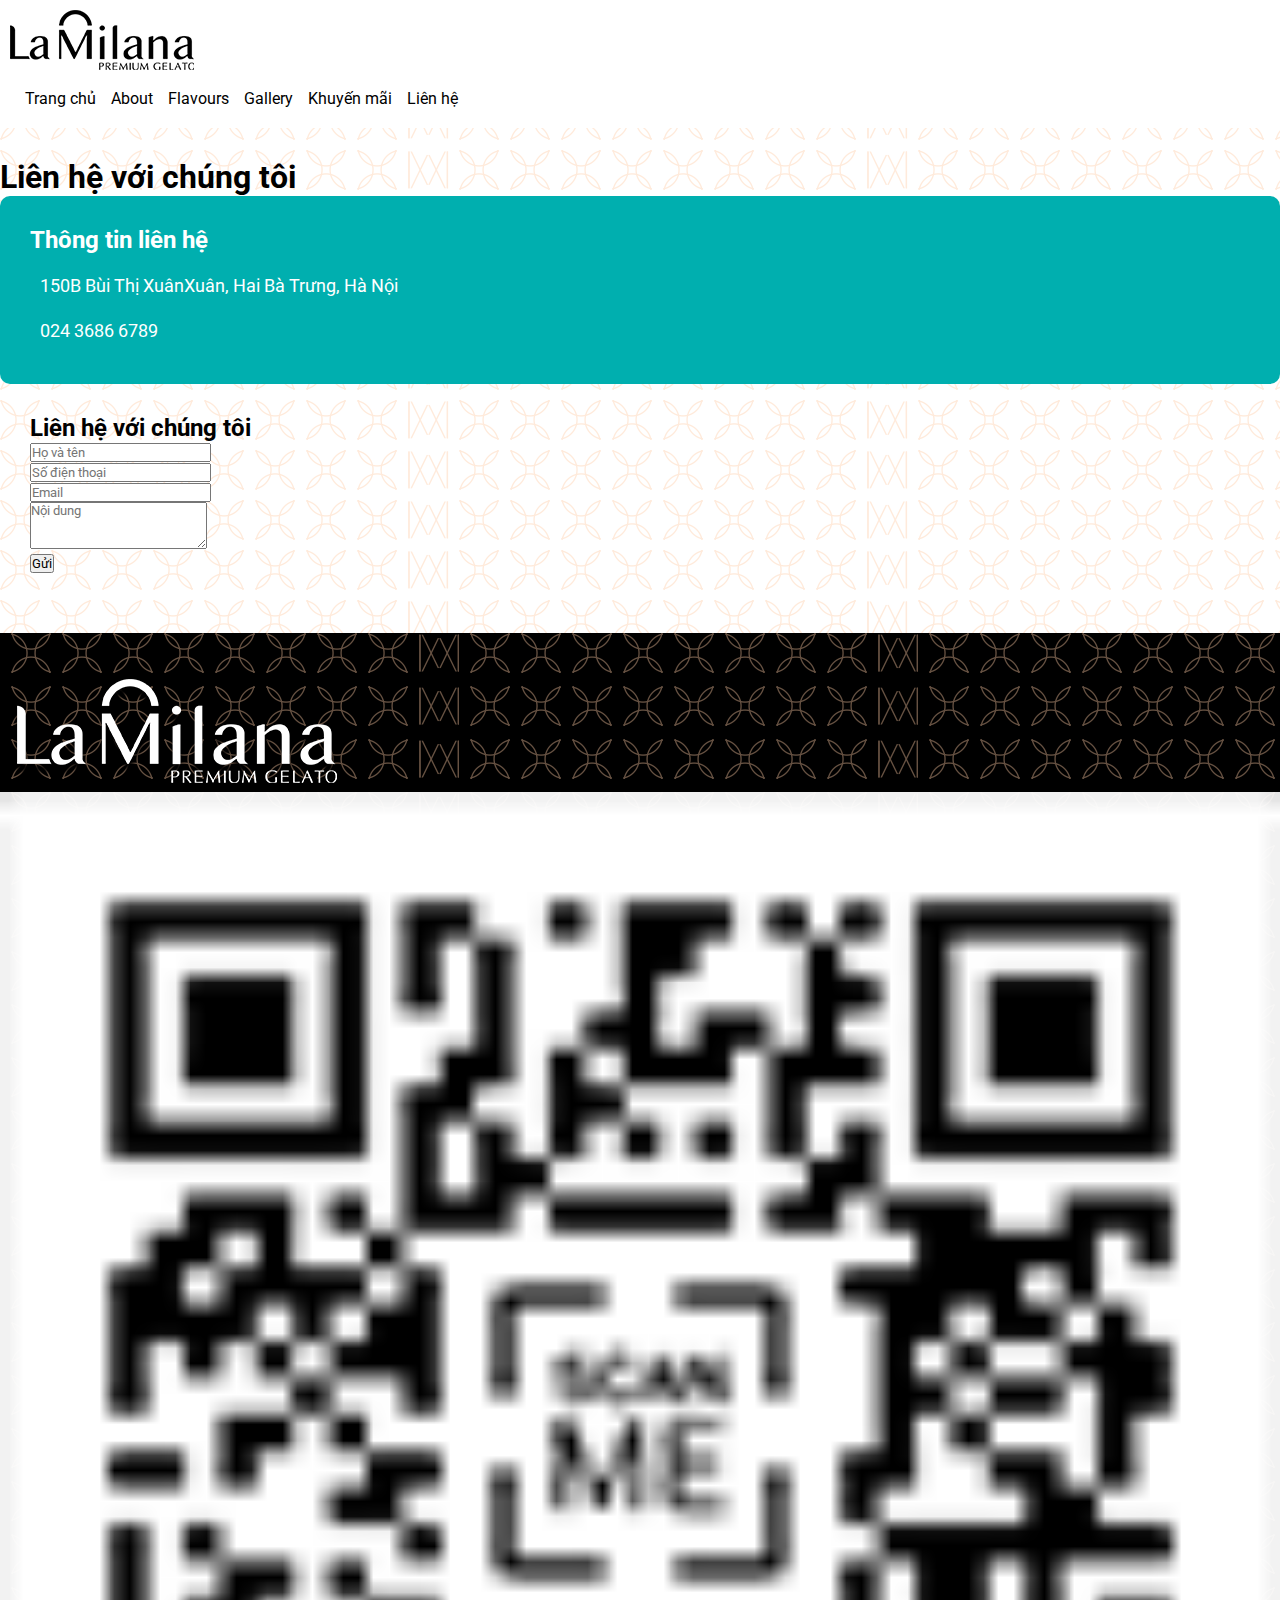
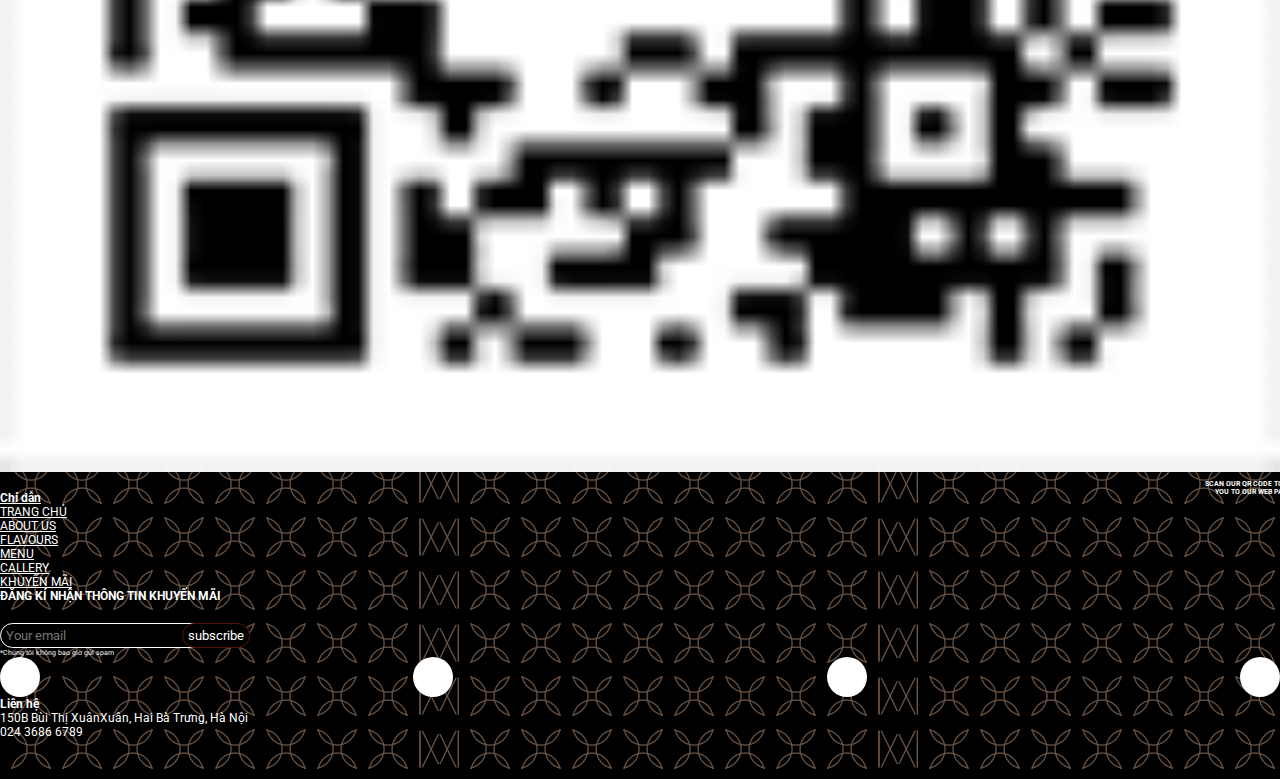
<file: html/contact.html>
<!DOCTYPE html>
<html lang="en">
<head>
    <meta charset="UTF-8">
    <meta name="viewport" content="width=device-width, initial-scale=1.0, maximum-scale=1.0, user-scalable=no"/>
    <title>Ban Kem</title>
    
    <link rel="stylesheet" href="https://pro.fontawesome.com/releases/v5.10.0/css/all.css" integrity="sha384-AYmEC3Yw5cVb3ZcuHtOA93w35dYTsvhLPVnYs9eStHfGJvOvKxVfELGroGkvsg+p" crossorigin="anonymous"/>
    <link rel="stylesheet" href="https://cdn.jsdelivr.net/npm/bootstrap@4.5.3/dist/css/bootstrap.min.css" integrity="sha384-TX8t27EcRE3e/ihU7zmQxVncDAy5uIKz4rEkgIXeMed4M0jlfIDPvg6uqKI2xXr2" crossorigin="anonymous">
    <link rel="stylesheet" href="../css/style.css">
    <link rel="stylesheet" href="../css/custom-boostrap.css">
    <link href="https://fonts.googleapis.com/css2?family=Roboto:wght@300;400;500&display=swap" rel="stylesheet">

</head>
<body>
    <header>
        <section class="top-bar d-none d-md-block">
            <div class="container">
                <div class="row justify-content-between">
                    <div class="col-auto">
                        <img src="../img/logo.png" alt="logo">
                    </div>
                    <div class="col-auto">
                        <ul class="top-bar__social-list">
                            <li><a href="#">Trang chủ</a></li>
                            <li><a href="#">About</a></li>
                            <li><a href="#">Flavours</a></li>
                            <li><a href="#">Gallery</a></li>
                            <li><a href="#">Khuyến mãi</a></li>
                            <li><a href="#">Liên hệ</a></li>
                        </ul>
                    </div>
                </div>
            </div>
        </section>
    <main class="contact">
        <h1 class="text-center">Liên hệ với chúng tôi</h1>
        <div class="container">
            <div class="row">
                <div class="col-lg-6 col-12 infor-left">
                    <h2>Thông tin liên hệ</h2>
                    <ul>
                        <li><i class="fas fa-map-marker-alt"></i> 150B Bùi Thị XuânXuân, Hai Bà Trưng, Hà Nội</li>
                        <li><i class="fas fa-phone-alt"></i> 024 3686 6789</li>
                    </ul>
                </div>
                <div class="col-lg-6 col-12 infor-right">
                    <h2>Liên hệ với chúng tôi</h2>
                    <form>
                        <div class="form-group">
                            <input type="email" class="form-control" id="exampleFormControlInput1" placeholder="Họ và tên">
                        </div>
                        <div class="form-group">
                            <input type="email" class="form-control" id="exampleFormControlInput1" placeholder="Số điện thoại">
                        </div>
                        <div class="form-group">
                            <input type="email" class="form-control" id="exampleFormControlInput1" placeholder="Email">
                        </div>
                        <div class="form-group">
                            <textarea class="form-control" id="exampleFormControlTextarea1" rows="3" placeholder="Nội dung"></textarea>
                        </div>
                        <button type="submit" class="btn btn-primary">Gửi</button>
                    </form>
                </div>
            </div>
        </div>
       
    </main>
    <footer>
        <div class="container">
            <div class="row">
                <div class="col-12 text-center mb-3"><img src="../img/logo-white.png" alt="logo"></div>
                <div class="col-lg-1">
                    <img class="QRCode mt-3" src="../img/QDCodeImg.png" alt="QRCode">
                    <p class="QRCode-note">SCAN OUR QR CODE TO TAKE<br>YOU TO OUR WEB PAGE</p>
                </div>
                <div class="col-lg-1"></div>
                <div class="col-lg-1 p-0">
                    <ul>
                        <li><strong><a href="#">Chỉ dẫn</a></strong></li>
                        <li><a href="#">TRANG CHỦ</a></li>
                        <li><a href="#">ABOUT US</a></li>
                        <li><a href="#">FLAVOURS</a></li>
                        <li><a href="#">MENU</a></li>
                        <li><a href="#">CALLERY</a></li>
                        <li><a href="#">KHUYẾN MÃI</a></li>
                    </ul>
                </div>
                <div class="col-lg-1"></div>
                <div class="col-lg-4 text-center">
                    <strong>ĐĂNG KÍ NHẬN THÔNG TIN KHUYẾN MÃI</strong>
                    
                    <form action="#" method="get" >
                        <input type="text" class="text-search" placeholder="Your email"/>
                        <button type="submit" >subscribe</button>
                    </form>
                    <p class="note">*Chúng tôi không bao giờ gửi spam</p>
                    <div class="social">
                        <div class="box-circle"><a><i class="fab fa-facebook-f"></i></a></div>
                        <div class="box-circle"><a><i class="fab fa-instagram"></i></a></div>
                        <div class="box-circle"><a><i class="fab fa-youtube"></i></a></div>
                        <div class="box-circle"><a><i class="fab fa-pinterest-p"></i></a></div>
                    </div>
                </div>
                <div class="col-lg-4">
                    <ul>
                        <li class="ml-2"><strong>Liên hệ</strong></li>
                        <li><i class="fas fa-map-marker-alt"></i> 150B Bùi Thị XuânXuân, Hai Bà Trưng, Hà Nội</li>
                        <li><i class="fas fa-phone-alt"></i> 024 3686 6789</li>
                    </ul>
                </div>


            </div>
        </div>
    </footer>
</body>
</html>
</file>
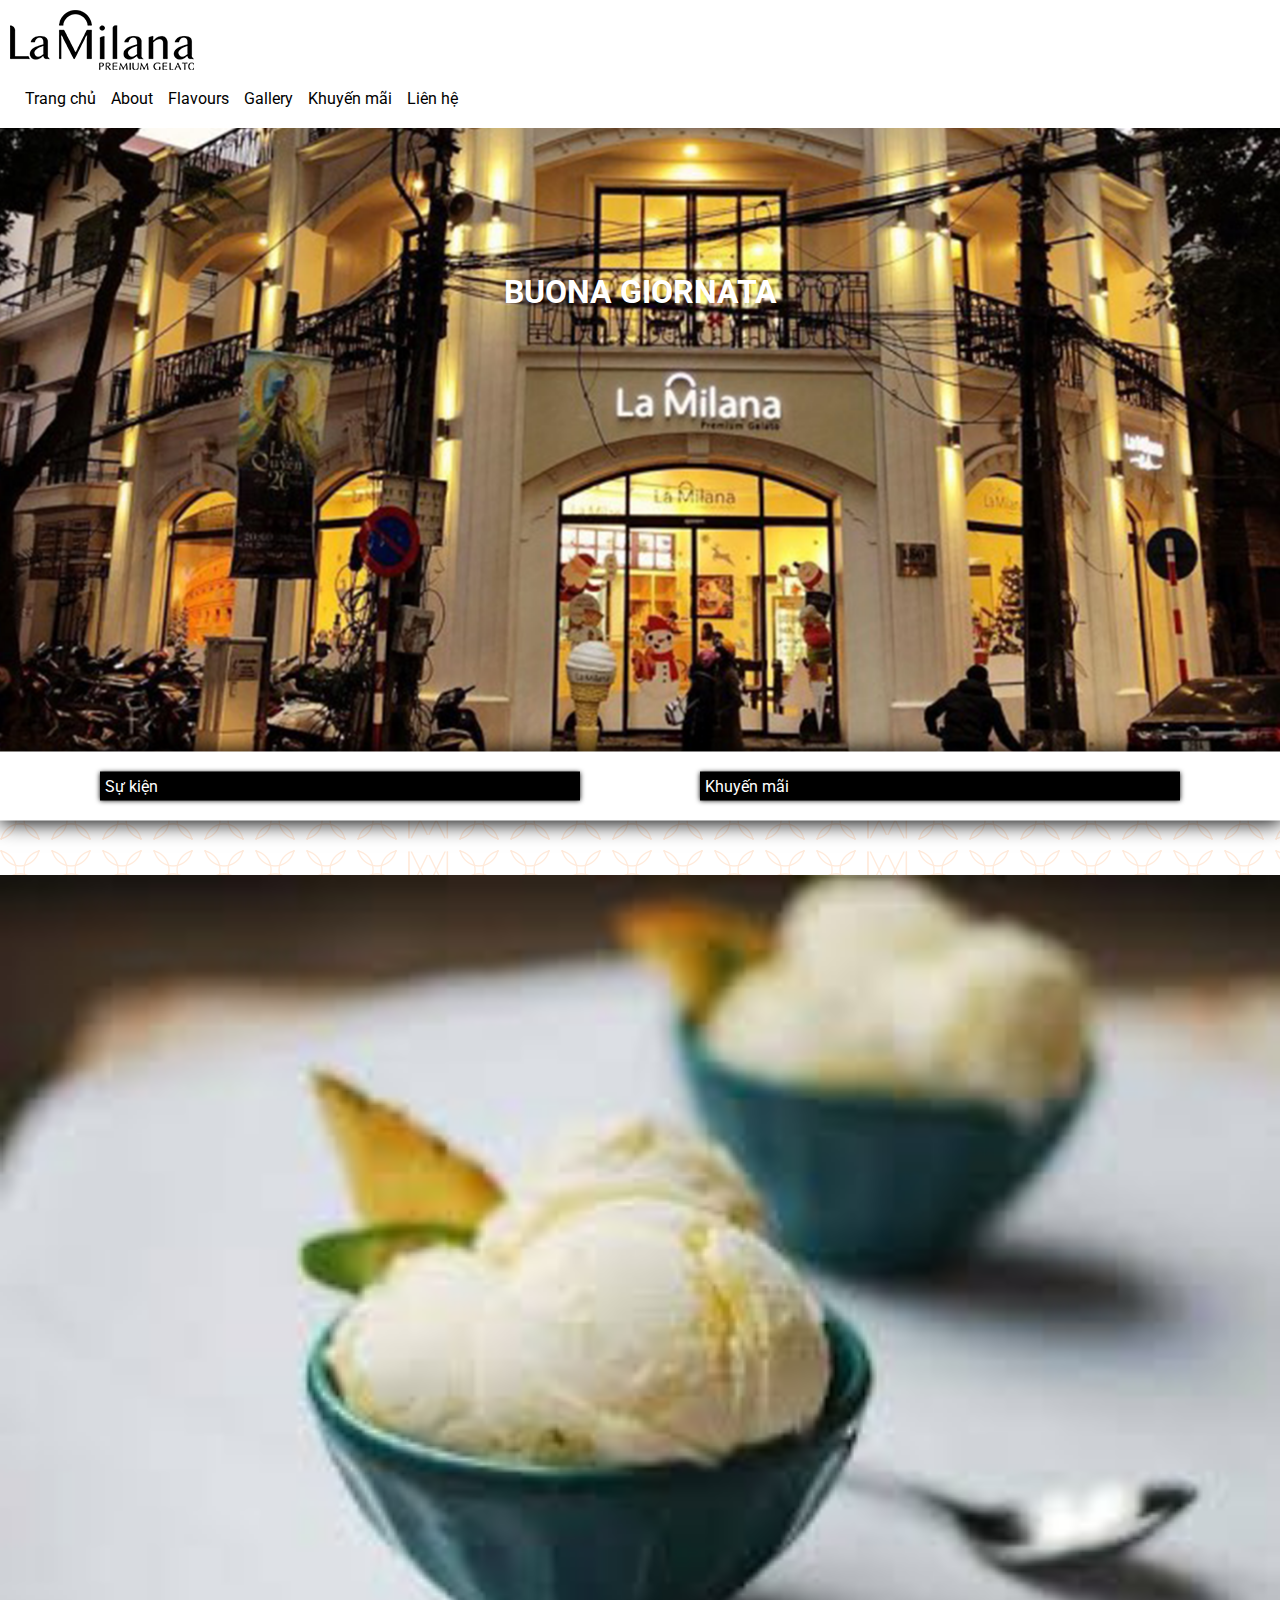
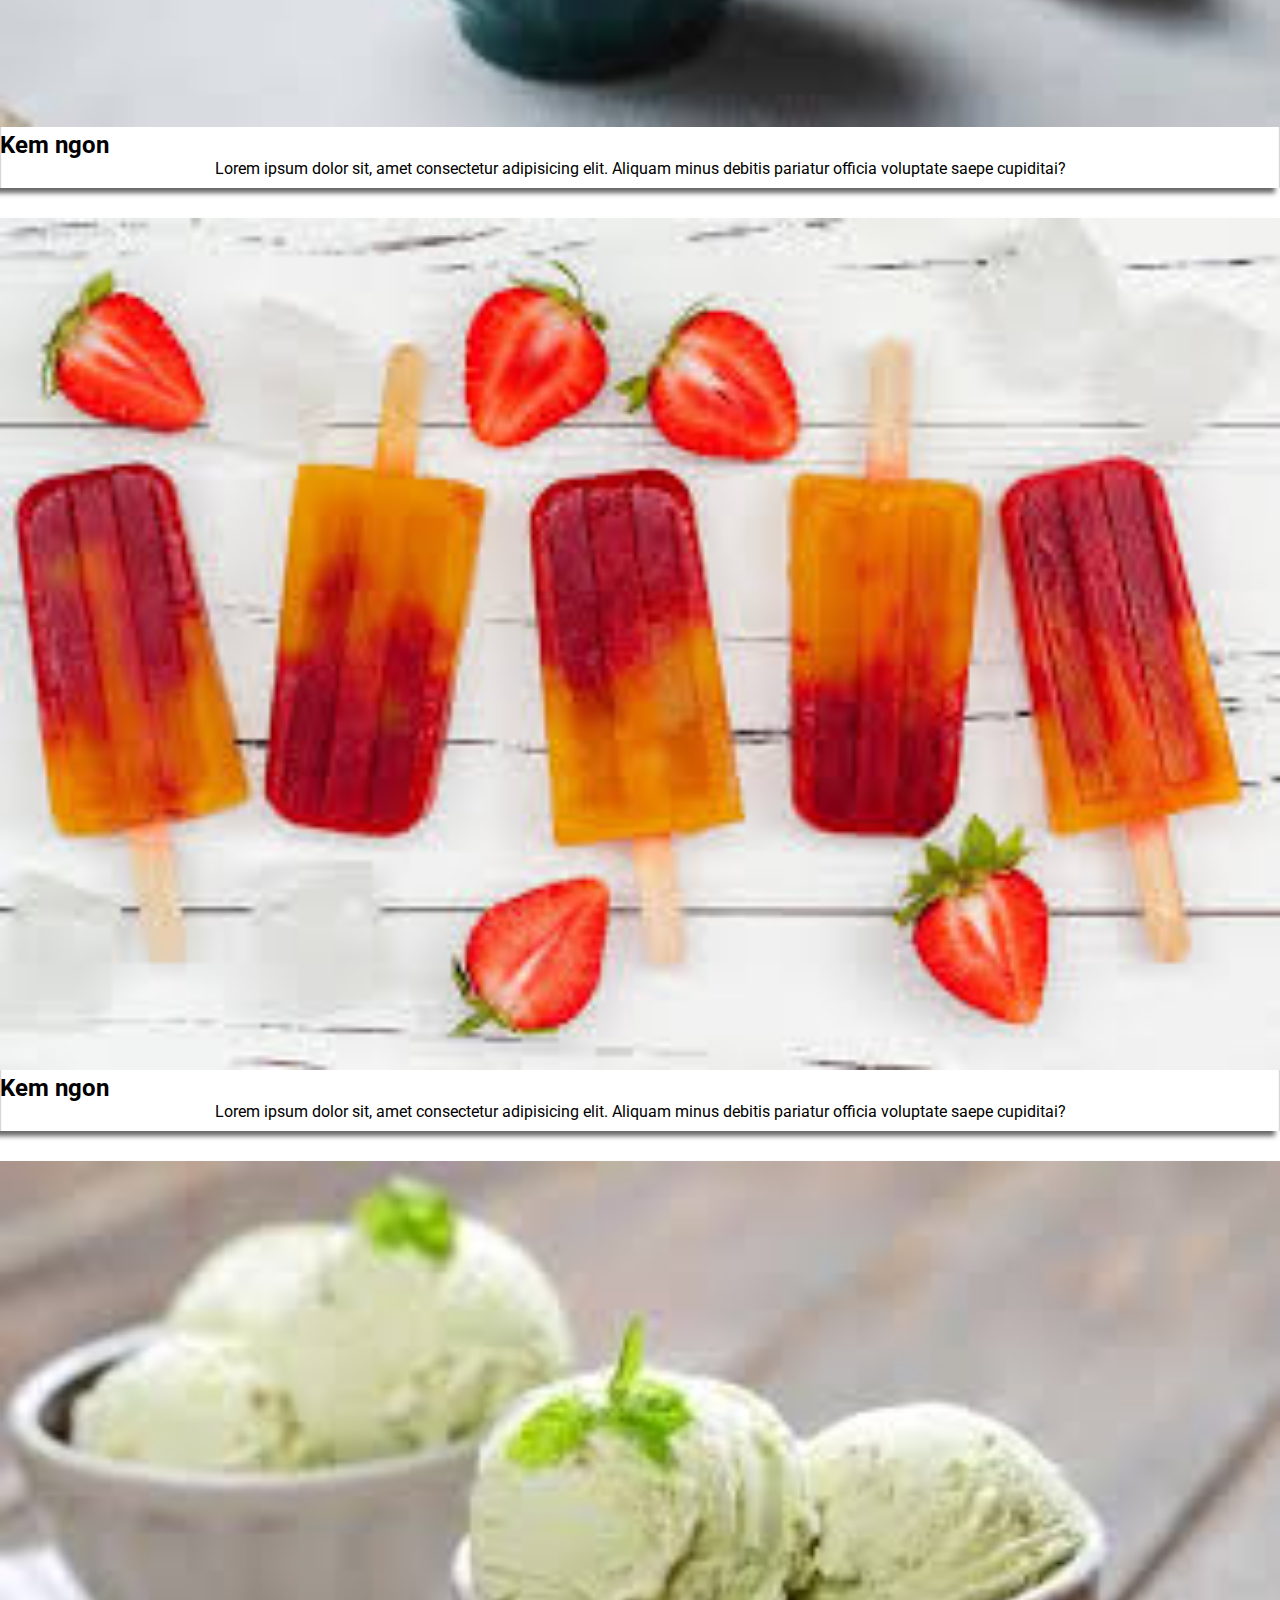
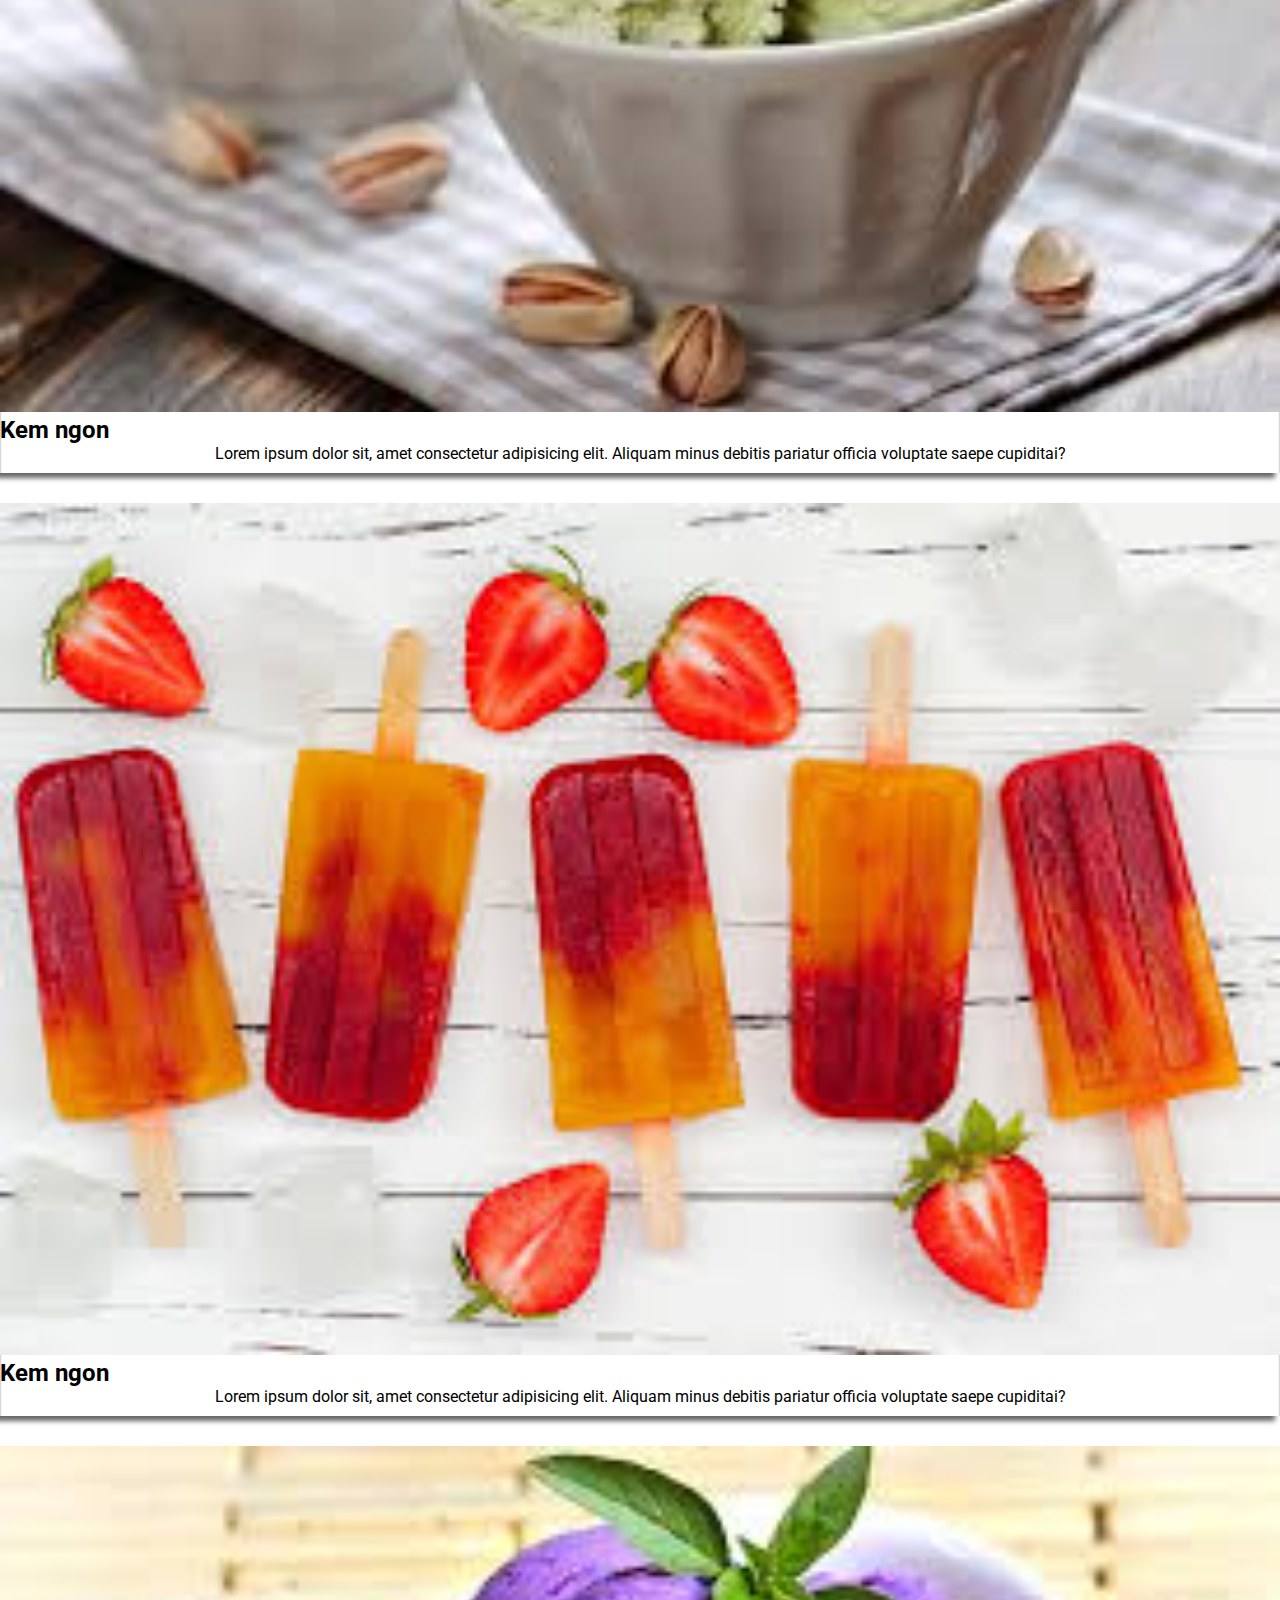
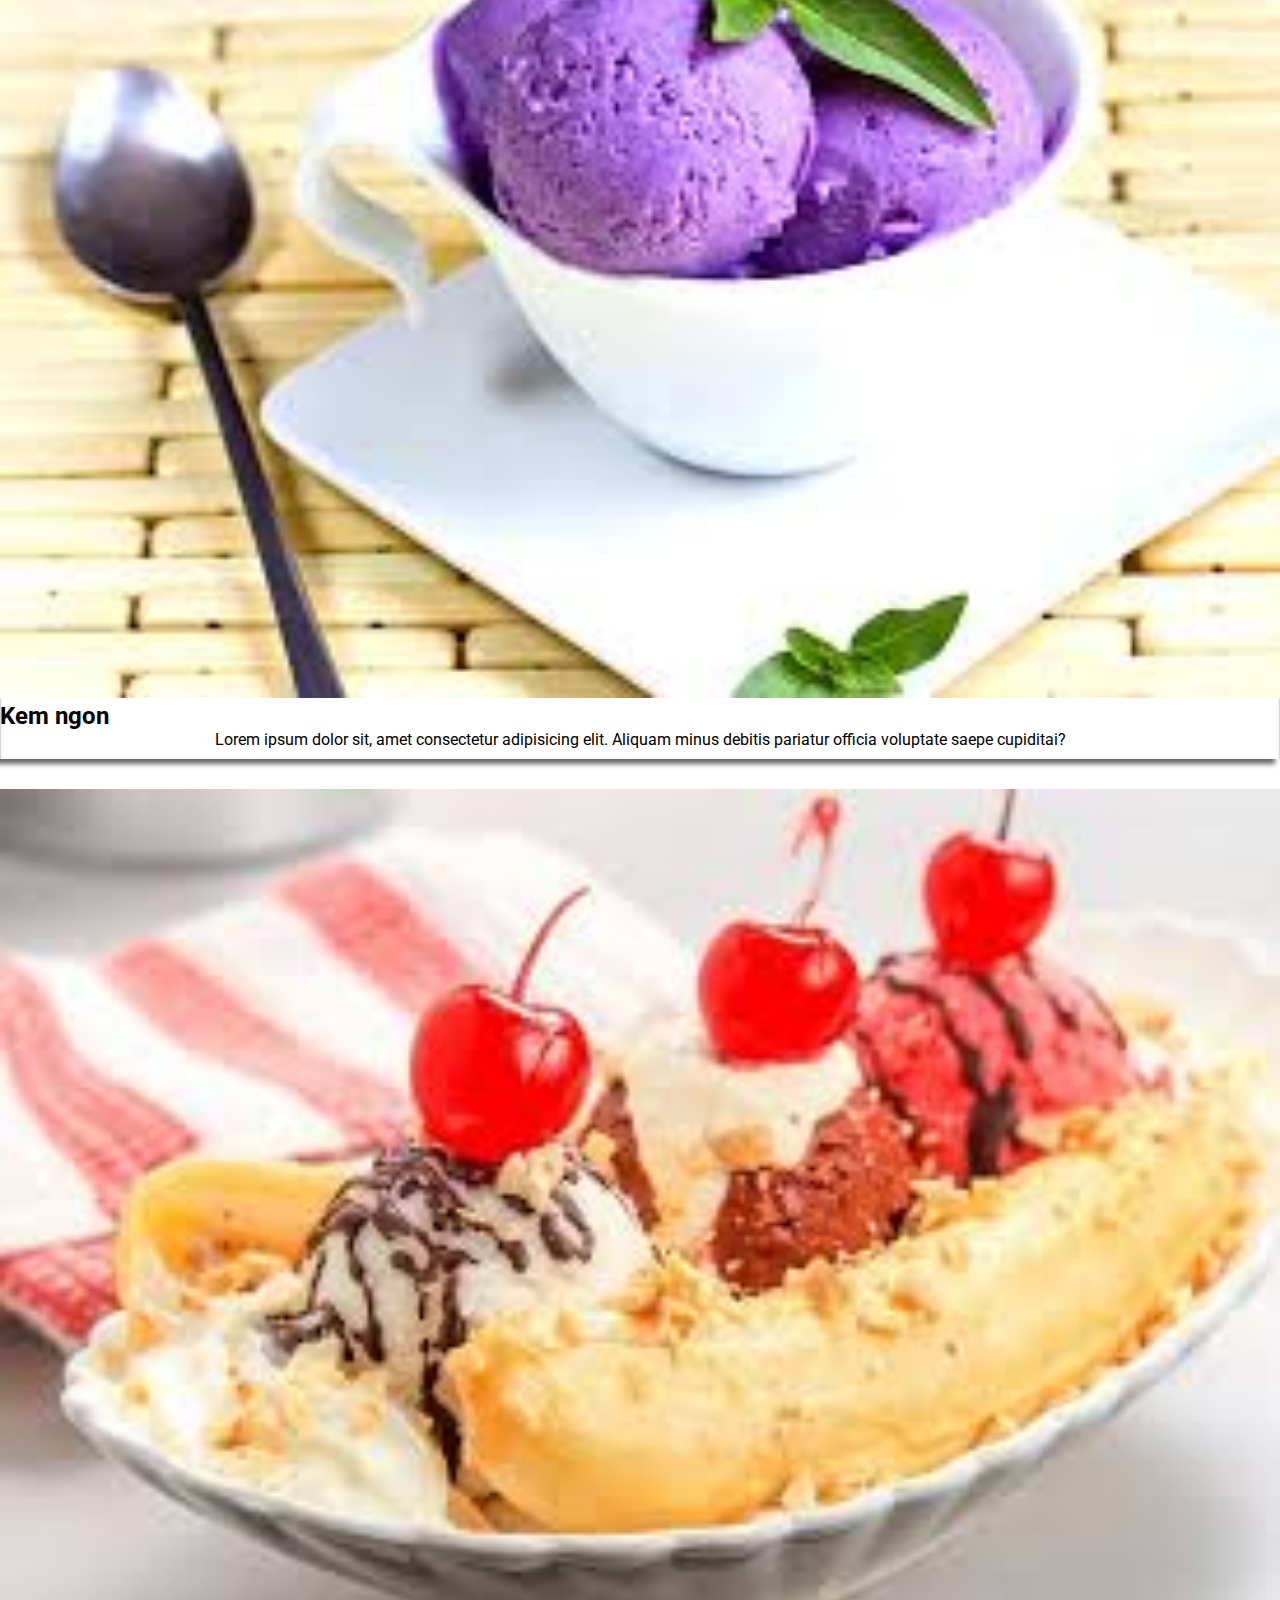
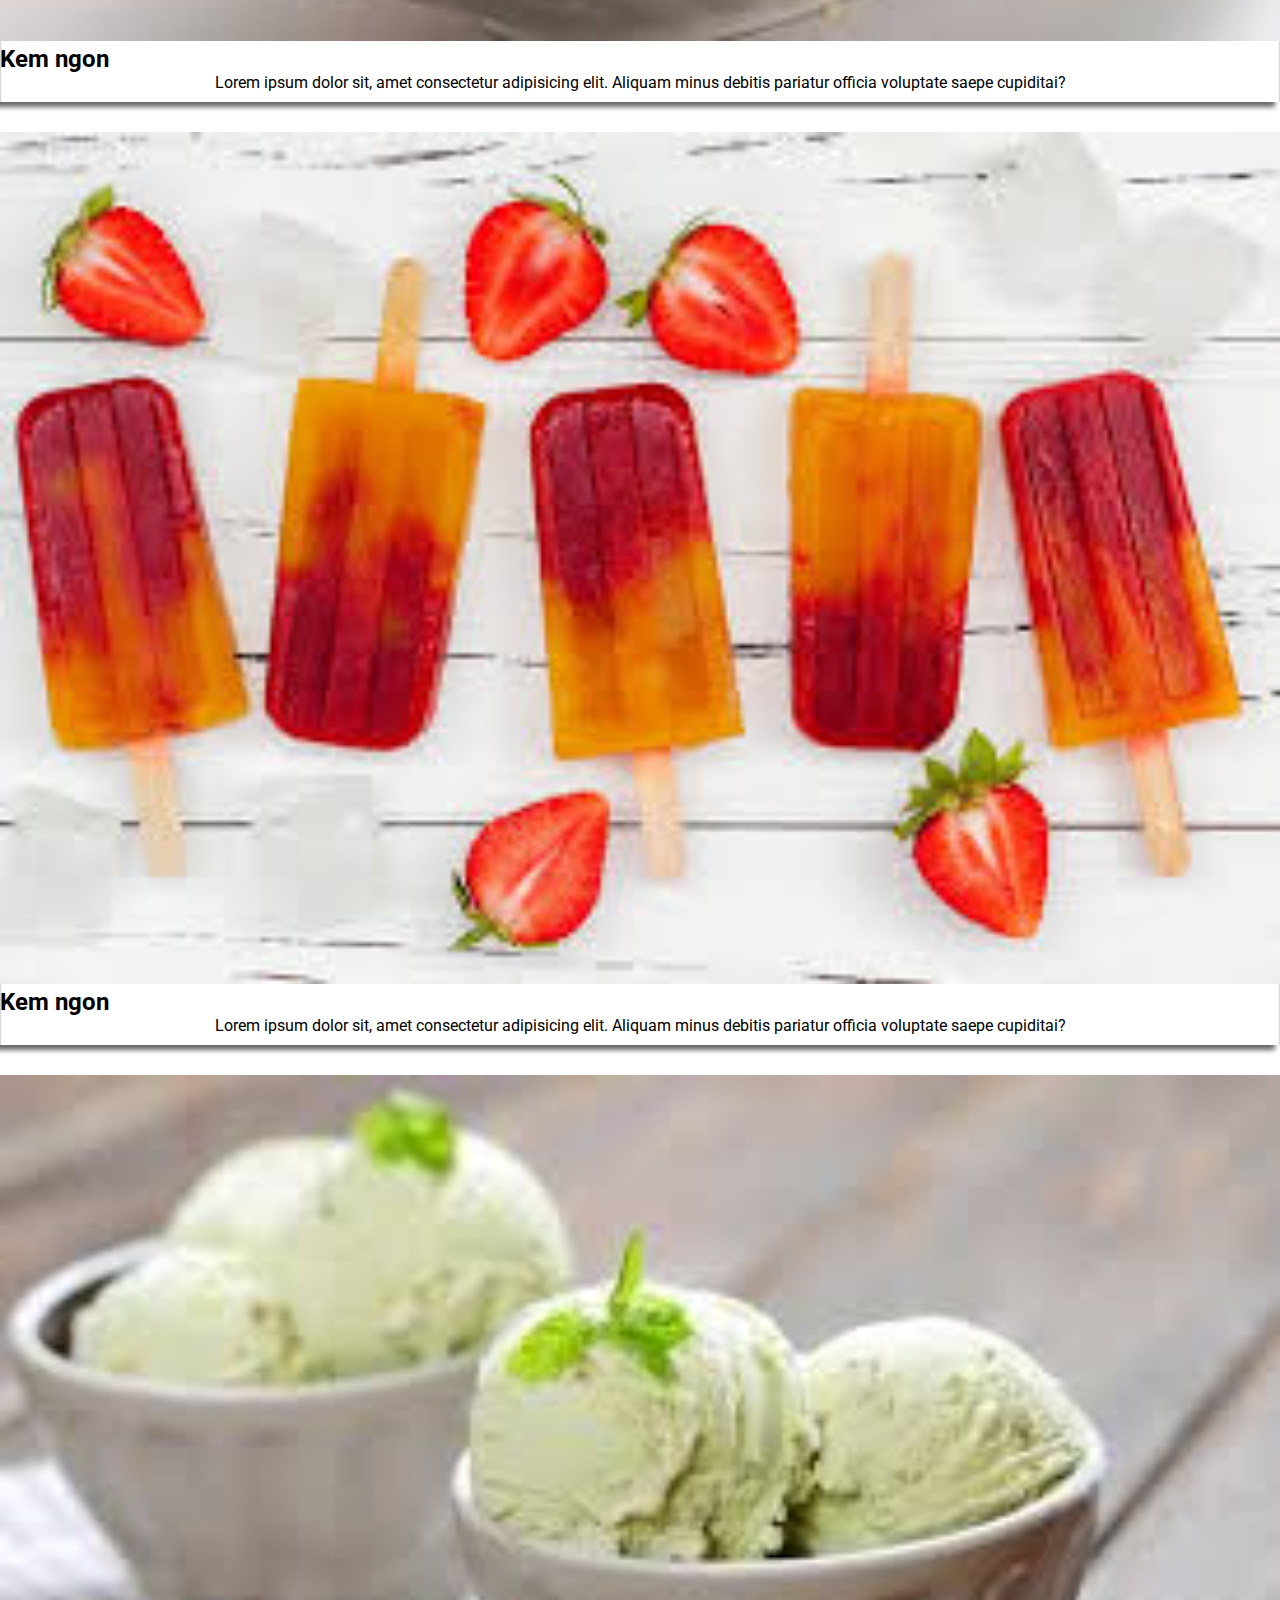
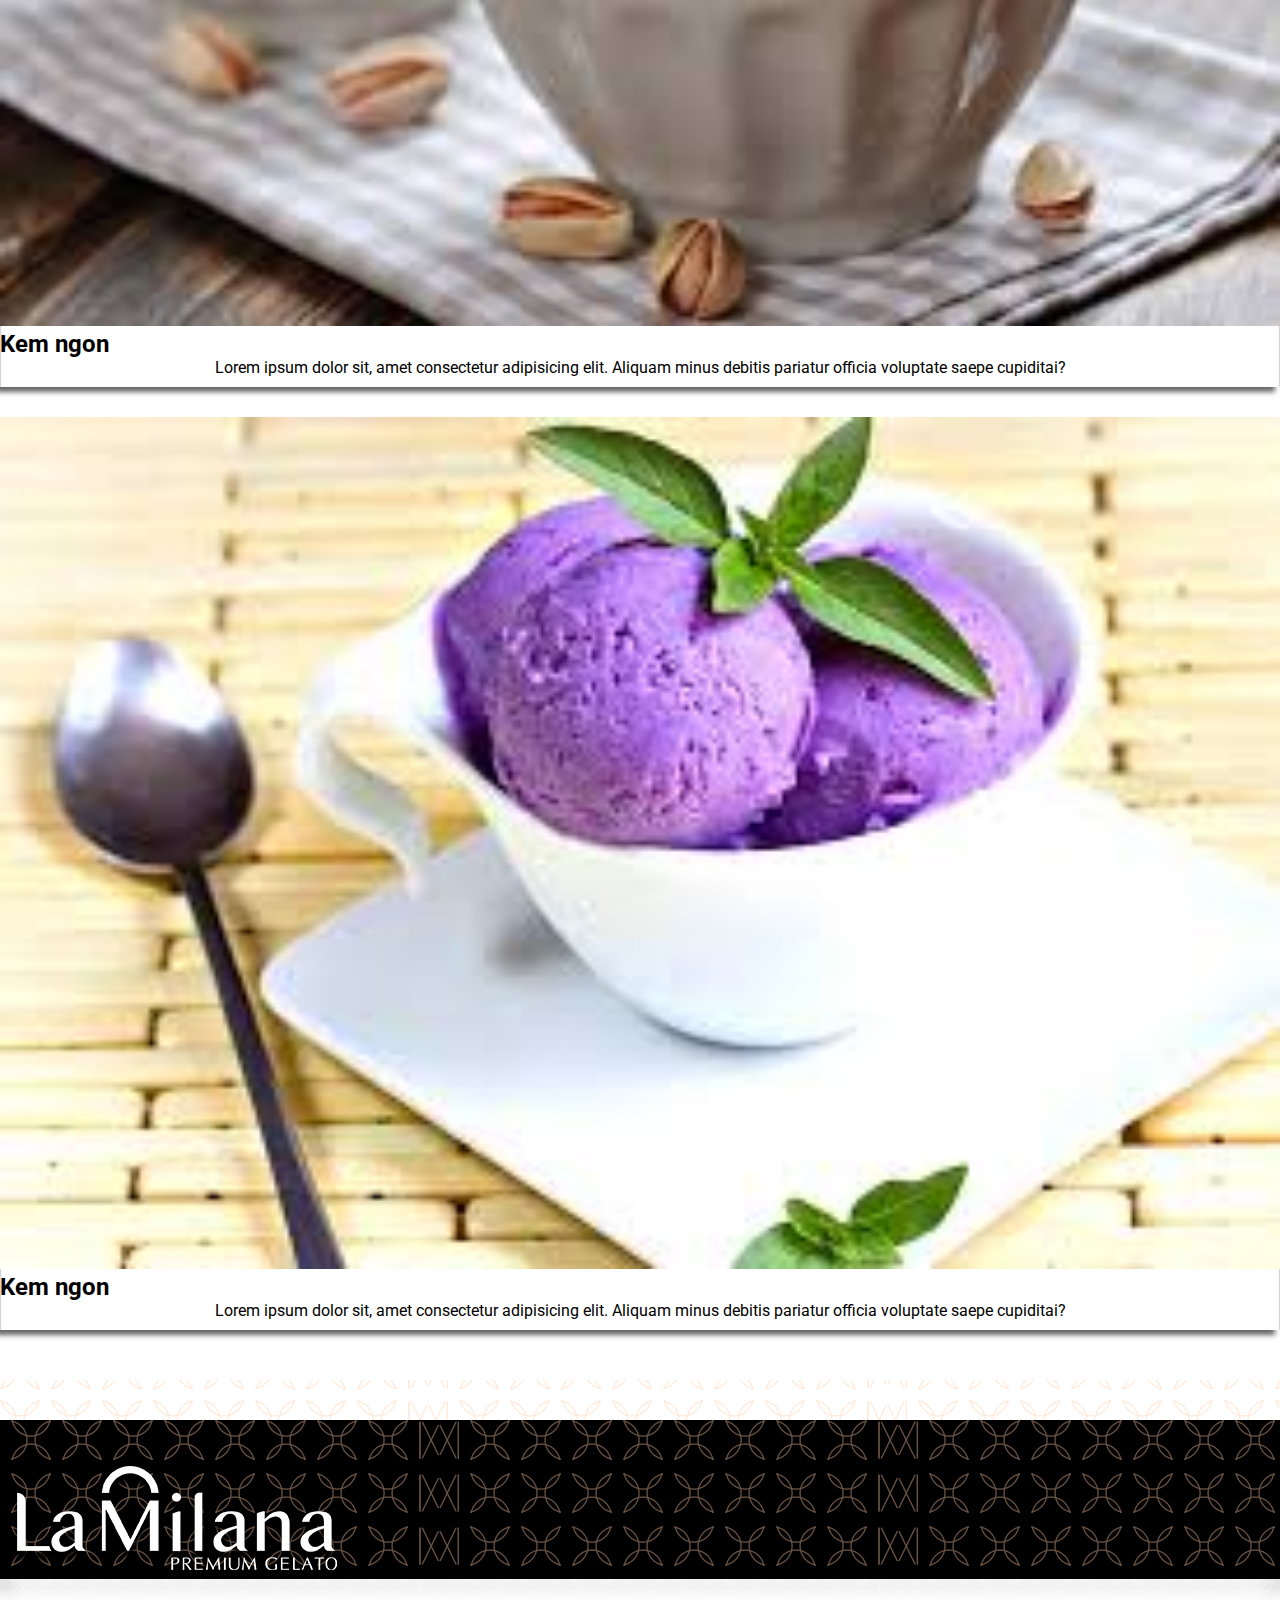
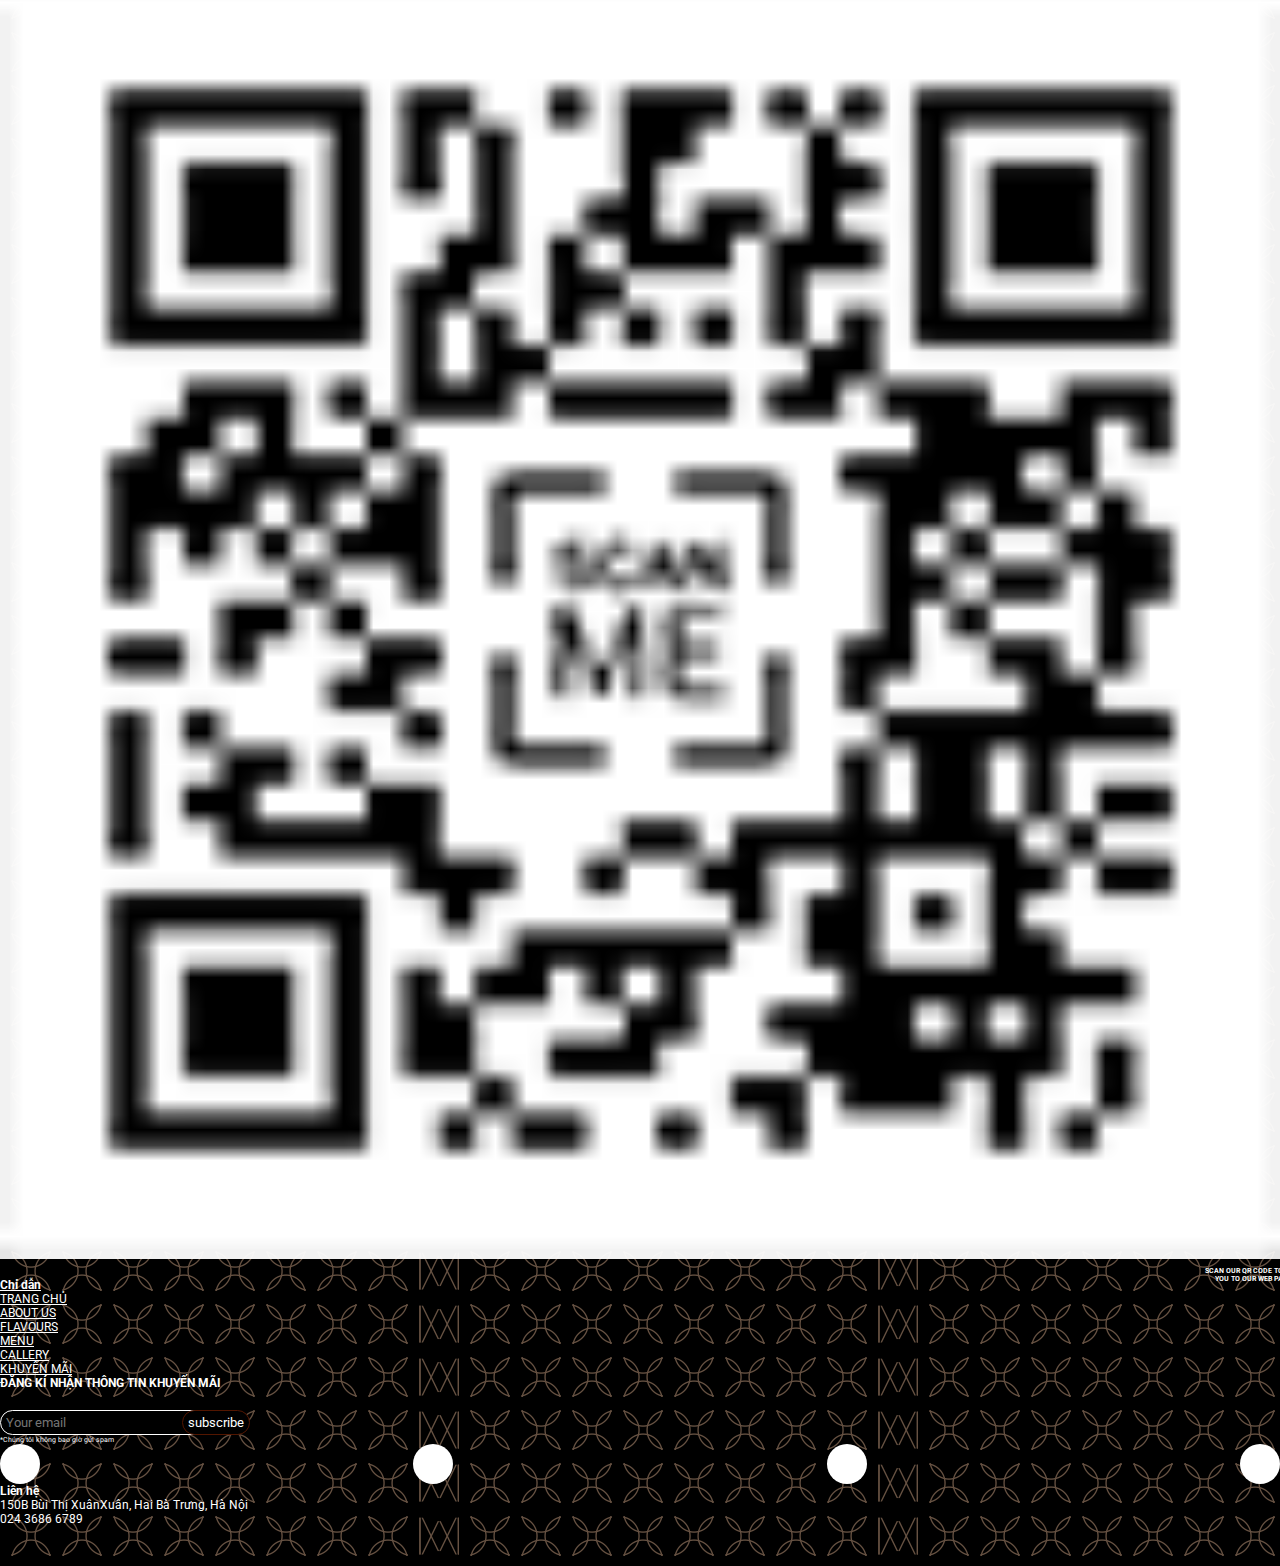
<file: html/news-page.html>
<!DOCTYPE html>
<html lang="en">
<head>
    <meta charset="UTF-8">
    <meta name="viewport" content="width=device-width, initial-scale=1.0, maximum-scale=1.0, user-scalable=no"/>
    <title>Ban Kem</title>

    <link rel="stylesheet" href="https://pro.fontawesome.com/releases/v5.10.0/css/all.css" integrity="sha384-AYmEC3Yw5cVb3ZcuHtOA93w35dYTsvhLPVnYs9eStHfGJvOvKxVfELGroGkvsg+p" crossorigin="anonymous"/>
    <link rel="stylesheet" href="https://cdn.jsdelivr.net/npm/bootstrap@4.5.3/dist/css/bootstrap.min.css" integrity="sha384-TX8t27EcRE3e/ihU7zmQxVncDAy5uIKz4rEkgIXeMed4M0jlfIDPvg6uqKI2xXr2" crossorigin="anonymous">
    <link rel="stylesheet" href="../css/style.css">
    <link rel="stylesheet" href="../css/custom-boostrap.css">
    <link href="https://fonts.googleapis.com/css2?family=Roboto:wght@300;400;500&display=swap" rel="stylesheet">

</head>
<body>
    <header>
        <section class="top-bar">
            <div class="container">
                <div class="row justify-content-between">
                    <div class="col-auto">
                        <img src="../img/logo.png" alt="logo">
                    </div>
                    <div class="col-auto">
                        <ul class="top-bar__social-list">
                            <li><a href="#">Trang chủ</a></li>
                            <li><a href="#">About</a></li>
                            <li><a href="#">Flavours</a></li>
                            <li><a href="#">Gallery</a></li>
                            <li><a href="#">Khuyến mãi</a></li>
                            <li><a href="#">Liên hệ</a></li>
                        </ul>
                    </div>
                </div>
            </div>
        </section>
        <div class="news-banner">
            <img src="../img/cover-img.png" alt="cover image">
            <div class="news-banner__title"><h1>BUONA GIORNATA</h1></div>
            <div class="container">
                <div class="box text-center">
                    <div class="box__title">Sự kiện</div>
                    <div class="box__title">Khuyến mãi</div>
                </div>
            </div>
        </div>
    </header>
    <main>
        <div class="news p-4" style="background-color: white;">
            <div class="container text-center">
                <div class="row">
                    <div class="col-lg-4">
                        <div class="product">
                            <div class="product__avatar">
                                <img src="../img/kem1.jpeg" alt="logo">
                            </div>
                            <div class="product__title"><h2>Kem ngon</h2></div>
                            <div class="product__content">Lorem ipsum dolor sit, amet consectetur adipisicing elit. Aliquam minus debitis pariatur officia voluptate saepe cupiditai?
                            </div>
                        </div>
                    </div>
                    <div class="col-lg-4">
                        <div class="new">
                            <div class="product">
                                <div class="product__avatar">
                                    <img src="../img/kem2.jpeg" alt="logo">
                                </div>
                                <div class="product__title"><h2>Kem ngon</h2></div>
                                <div class="product__content">Lorem ipsum dolor sit, amet consectetur adipisicing elit. Aliquam minus debitis pariatur officia voluptate saepe cupiditai?
                                </div>
                            </div>
                        </div>
                    </div>
                    <div class="col-lg-4">
                        <div class="product">
                            <div class="product__avatar">
                                <img src="../img/kem3.jpeg" alt="logo">
                            </div>
                            <div class="product__title"><h2>Kem ngon</h2></div>
                            <div class="product__content">Lorem ipsum dolor sit, amet consectetur adipisicing elit. Aliquam minus debitis pariatur officia voluptate saepe cupiditai?
                            </div>
                        </div>
                    </div>
                    <div class="col-lg-4">
                        <div class="product">
                            <div class="product__avatar">
                                <img src="../img/kem2.jpeg" alt="logo">
                            </div>
                            <div class="product__title"><h2>Kem ngon</h2></div>
                            <div class="product__content">Lorem ipsum dolor sit, amet consectetur adipisicing elit. Aliquam minus debitis pariatur officia voluptate saepe cupiditai?
                            </div>
                        </div>
                    </div>
                    <div class="col-lg-4">
                        <div class="product">
                            <div class="product__avatar">
                                <img src="../img/kem5.jpeg" alt="logo">
                            </div>
                            <div class="product__title"><h2>Kem ngon</h2></div>
                            <div class="product__content">Lorem ipsum dolor sit, amet consectetur adipisicing elit. Aliquam minus debitis pariatur officia voluptate saepe cupiditai?
                            </div>
                        </div>
                    </div>
                    <div class="col-lg-4">
                        <div class="product">
                            <div class="product__avatar">
                                <img src="../img/kem6.jpeg" alt="logo">
                            </div>
                            <div class="product__title"><h2>Kem ngon</h2></div>
                            <div class="product__content">Lorem ipsum dolor sit, amet consectetur adipisicing elit. Aliquam minus debitis pariatur officia voluptate saepe cupiditai?
                            </div>
                        </div>
                    </div>
                    <div class="col-lg-4">
                        <div class="product">
                            <div class="product__avatar">
                                <img src="../img/kem2.jpeg" alt="logo">
                            </div>
                            <div class="product__title"><h2>Kem ngon</h2></div>
                            <div class="product__content">Lorem ipsum dolor sit, amet consectetur adipisicing elit. Aliquam minus debitis pariatur officia voluptate saepe cupiditai?
                            </div>
                        </div>
                    </div>
                    <div class="col-lg-4">
                        <div class="product">
                            <div class="product__avatar">
                                <img src="../img/kem3.jpeg" alt="logo">
                            </div>
                            <div class="product__title"><h2>Kem ngon</h2></div>
                            <div class="product__content">Lorem ipsum dolor sit, amet consectetur adipisicing elit. Aliquam minus debitis pariatur officia voluptate saepe cupiditai?
                            </div>
                        </div>
                    </div>
                    <div class="col-lg-4">
                        <div class="product">
                            <div class="product__avatar">
                                <img src="../img/kem5.jpeg" alt="logo">
                            </div>
                            <div class="product__title"><h2>Kem ngon</h2></div>
                            <div class="product__content">Lorem ipsum dolor sit, amet consectetur adipisicing elit. Aliquam minus debitis pariatur officia voluptate saepe cupiditai?
                            </div>
                        </div>
                    </div>
                </div>
            </div>
        </div>
    </main>
    <footer>
        <div class="container">
            <div class="row">
                <div class="col-12 text-center mb-3"><img src="../img/logo-white.png" alt="logo"></div>
                <div class="col-lg-1">
                    <img class="QRCode mt-3" src="../img/QDCodeImg.png" alt="QRCode">
                    <p class="QRCode-note">SCAN OUR QR CODE TO TAKE<br>YOU TO OUR WEB PAGE</p>
                </div>
                <div class="col-lg-1"></div>
                <div class="col-lg-1 p-0">
                    <ul>
                        <li><strong><a href="#">Chỉ dẫn</a></strong></li>
                        <li><a href="#">TRANG CHỦ</a></li>
                        <li><a href="#">ABOUT US</a></li>
                        <li><a href="#">FLAVOURS</a></li>
                        <li><a href="#">MENU</a></li>
                        <li><a href="#">CALLERY</a></li>
                        <li><a href="#">KHUYẾN MÃI</a></li>
                    </ul>
                </div>
                <div class="col-lg-1"></div>
                <div class="col-lg-4 text-center">
                    <strong>ĐĂNG KÍ NHẬN THÔNG TIN KHUYẾN MÃI</strong>
                    
                    <form action="#" method="get" >
                        <input type="text" class="text-search" placeholder="Your email"/>
                        <button type="submit" >subscribe</button>
                    </form>
                    <p class="note">*Chúng tôi không bao giờ gửi spam</p>
                    <div class="social">
                        <div class="box-circle"><a><i class="fab fa-facebook-f"></i></a></div>
                        <div class="box-circle"><a><i class="fab fa-instagram"></i></a></div>
                        <div class="box-circle"><a><i class="fab fa-youtube"></i></a></div>
                        <div class="box-circle"><a><i class="fab fa-pinterest-p"></i></a></div>
                    </div>
                </div>
                <div class="col-lg-4">
                    <ul>
                        <li class="ml-2"><strong>Liên hệ</strong></li>
                        <li><i class="fas fa-map-marker-alt"></i> 150B Bùi Thị XuânXuân, Hai Bà Trưng, Hà Nội</li>
                        <li><i class="fas fa-phone-alt"></i> 024 3686 6789</li>
                    </ul>
                </div>


            </div>
        </div>
    </footer>
</body>
</html>
</file>
<file: css/style.css>
*{
    padding: 0;
    margin: 0;;
    font-family: 'Roboto', sans-serif;
    box-sizing: border-box;
}

/* SECTION TOP-BAR */
body{
    background-image: url("../img/pattern.png");
    background-repeat: repeat;
}
.top-bar{
    background-color: white;
    padding: 10px;
}
.top-bar > img{
    height: 45px;
    width: auto;
}
.top-bar__social-list{
    display: flex;
    flex-flow: row nowrap;
    align-items: center;
    list-style-type: none;
}
.top-bar__social-list > li {
    margin-left: 15px;
    padding: 15px 0 10px;
}
.top-bar__social-list > li > a {
    text-decoration: none;
    color: black;
}
.cover-img{
    position: relative;
}
.cover-img img{
    height: auto;
    width: 100%;
}
.cover-img > button{
    color: black;
    font-size: 20px;
    font-weight: 300;
    border-radius: 5px;
    border: 1px solid black;
    background-color: white;
    position: absolute;
    bottom: 20%;
    left: 50%;
    margin-left: -50px;
    padding: 8px 12px;
    box-shadow: -1px 1px 1px 1px rgba(0, 0, 0, 0.5);
}

/* SECTION MAIN */
.main-product{
    padding: 200px 0 200px;
    width: 100%;
}
.main-product__list{
    display: flex;
    justify-content: space-around;
}
.main-product__list > li{
    list-style-type: none;
    text-align: center;
    width: 30%;
    border: 1px solid black;
    background-color: white;

}
.main-product__list > li >a{
    color: black;
    text-decoration: none;
    font-size: 40px;
    letter-spacing: 2px;
    font-weight: bold;
}

.main-product__img{
    position: relative;
}
.main-product__img img{
    z-index: 100;
    position: absolute;
    top: -10px;
    left: 50%;
    margin-left: -285px;
}
.main-product__products{
    background-color: white;
    padding: 80px 0 80px;
}
.main-product__products .products__title{
    text-align: center;
}
.main-product__products h1{
    font-weight: 300;
    display: inline-block;
    margin: 0;
    padding-bottom: 20px;
    border-bottom: 1px solid black;
    margin-bottom: 50px;
}
.main-product__products .product__avatar img{
    width: 100%;
}
.main-product__products .product__title {
    font-size: 20px;
    text-align: center;
}

.more-button{
    text-align: center;
}
.more-button button{
    margin: 5px 0 20px;
    padding: 10px 20px;
    font-size: 18px;
    color: white;
    background-color: black;
    border-radius: 25px;
    border: 1px solid red;
}

.product__title-2{
    font-size: 23px;
    text-align: center;
}
.product__content{
    text-align: center;
}

.plavours-product{
    margin: 40px 0;
}

.plavours-product .product__avatar img{
    width: 100%;
    height: auto;
}
.plavours-product .product__title h2{
    text-align: center;
    margin-top: 10px;
    font-weight: 100;
}
.plavours-product .product__content{
    font-size: 14px;
    margin-bottom: 20px;
}

.main_title{
    text-align: center;
    width: 50%;
    margin: 40px 0;
}
.about{
    width: 100%;
    margin: 40px 0;
}
.main-menu-icon > img{
    margin: 40px 0;
    width: 75%;
}
.main-menu-icon{
    text-align: center;
    margin: 30px 0;
}

.main-list-product img{
    width: 100%;
    height: auto;
}
.main-title__2{
    width: 75%;
    margin-bottom: 20px;
}
.box{
    display: flex;;
}
.box .item img{
    width: 150px;
    height: 150px;
}
.custom-icon-left{
    z-index: 1000;
    font-size: 30px;
    position: absolute;
    top: 50%;
    display: block;
    width: 20px;
    height: 50px;
    padding: 0;
    -webkit-transform: translate(0, -50%);
    -ms-transform: translate(0, -50%);
    transform: translate(0, -50%);
    cursor: pointer;
    color: white;
    border: none;
    outline: none;
    background: transparent;
    left: 3px;
}
.custom-icon-right{
    z-index: 1000;
    font-size: 30px;
    -webkit-transform: translate(0, -50%);
    -ms-transform: translate(0, -50%);
    transform: translate(0, -50%);
    cursor: pointer;
    color: white;
    border: none;
    outline: none;
    background: transparent;
    top: 50%;
    display: block;
    width: 20px;
    height: 50px;
    padding: 0;
    position: absolute;
    right: 3px;
}
.news{
    margin: 20px 0 40px ; 
    padding-bottom: 20px;
}
.background-dark{
    background-color: #666;
}
.background-dark .product{
    box-shadow: none !important;
}
.news  .product{
    margin-bottom: 30px;
    background-color: white;
    padding-bottom: 10px;
    box-shadow: inset 0px 10px 2px #666, -5px 5px 5px #666;
}
.news .product img{
    width: 100%;
}
.news .product__content{
    margin: 0 10px;
}
.map{
    width: 100%;
}
.map img{
    width: 100%;
}
footer{
    font-size: 12px;
    background-image: url("../img/background-dark.png");
    background-repeat: repeat;
    color: white;
}
footer ul{
    margin: 0;
    padding: 0;
}
footer ul a{
    margin: 0;
    padding: 0;
    color: white;
}
footer .QRCode{
    width: 100%;
}
footer .QRCode-note{
    font-size: 7px;
    font-weight: bold;
    width: 200%;
    transform: translate(-27px, 5px);
    text-align: center;
}
.social{
    display: flex;
    justify-content: space-between;
}
.social .box-circle{
    width: 40px;
    height: 40px;
    border-radius: 50%;
    background-color: white;
    position: relative;
}
.social .box-circle i{
    cursor: pointer;
    color: #332926;
    font-size: 30px;
    position: absolute;
    top: 50%;
    left: 50%;
    transform: translate(-50%, -50%);
}
footer{
    padding: 40px 0;
}
footer ul{
    list-style-type: none;
}
footer form{
    margin: 20px 0 1px;
}
footer .note{
    font-size: 7px;
}
footer form button{
    height: 25px;
    border-radius: 15px;
    padding: 0 5px;
    margin-left: -25px;
    border: 1px solid #531600;
    background-color: black;
    color: white;
    outline: none;
}
footer form input{
    height: 25px;
    border-radius: 25px ;
    padding: 0 20px 0 5px;
    border: 1px solid white;
    background-color: black;
    color: white;
    outline: none;
}
.news-banner{
    position: relative;;
}
.news-banner img{
    width: 100%;
}
.news-banner .news-banner__title{
    position: absolute;
    top: 20%;
    left: 50%;
    transform: translateX(-50%);
    color: white;
}
.news-banner .box{
    display: flex;
    background-color: white;
    padding: 20px 40px;
}
.news-banner .box{
    transform: translateY(-50%);
    display: flex;
    justify-content: space-around;
    box-shadow: 1px 1px 20px 1px black;
}
.news-banner .box .box__title{
    background-color: black;
    width: 40%;
    padding: 5px;
    color: white;
    box-shadow: 0px 0px 5px 0px black;
} 
.product-infor h1{
    margin: 100px 0 50px;
}
.product-infor img{
    width: 100%;
}
.product-infor .mini-img{
    width: 25%;
    padding: 5px;
    border: 2px solid gray;
}
.product-infor .product-infor__infor{
    margin-bottom: 150px;
    margin-top: 60px;
}

.product-infor .Beginning {
    font-size: 18px;
    margin-top: -20px;
}
.product-infor .products {
    margin-bottom: 50px;
    padding: 30px 10px 10px;
}
.product-infor .products img{
    width: 100%;
    margin-bottom: 10px;
}
.product-infor .products__product-title{
    font-size: 24px;
}
.border-shadow-back-white{
    box-shadow: 0px 0px 5px 0px black;
    background-color: white;
}

.popup-new{
    background-color: white;
    padding-top: 50px;
}
.popup-new h1{
    font-weight: bold;
}
.popup-new .time-post{
    font-size: 14px;
    color: gray
}
.popup-new > img{
    width: 80%;
    margin-bottom: 50px;
}

.popup-new .new-infor{
    padding: 20px 10px;
    border: 1px solid gray;
    box-shadow: 0px 0px 5px 0px black;
    margin: 30px;
}
.modalContentMenu {
	background-image: url(../img/pattern.png);
    background-repeat: repeat;
}
.modalContentMenu .product-infor h1 {
	margin-top: 0px;
}
.modalContentNews .popup-new {
	margin-top: 0px;
}


.contact {
    margin: 30px 0;
}
.contact .infor-left{
    padding: 30px;
    background-color: #00afaf;
    color: white;
    border-radius: 10px
}
.contact .infor-left ul{
    list-style-type: none;
}
.contact .infor-left ul li{
    font-size: 18px;
    margin: 10px 0;
}
.contact .infor-left ul li i{
    font-size: 30px;
    margin-right: 10px;
}
.contact .infor-right{
    padding: 30px;
}

.about-infor .about-infor__title {
    font-size: 35px;
    font-weight: bold;
    margin: 20px 0 30px;
}

.about-infor .about-infor__content{
    width: 70%;
    margin: auto;
    color: #838383;
    font-weight: 100;
    font-size: 12px;
</file>
<file: css/custom-boostrap.css>
@media (min-width: 992px) {
    .custom-col{
        max-width: 20%;
    }
}
</file>
